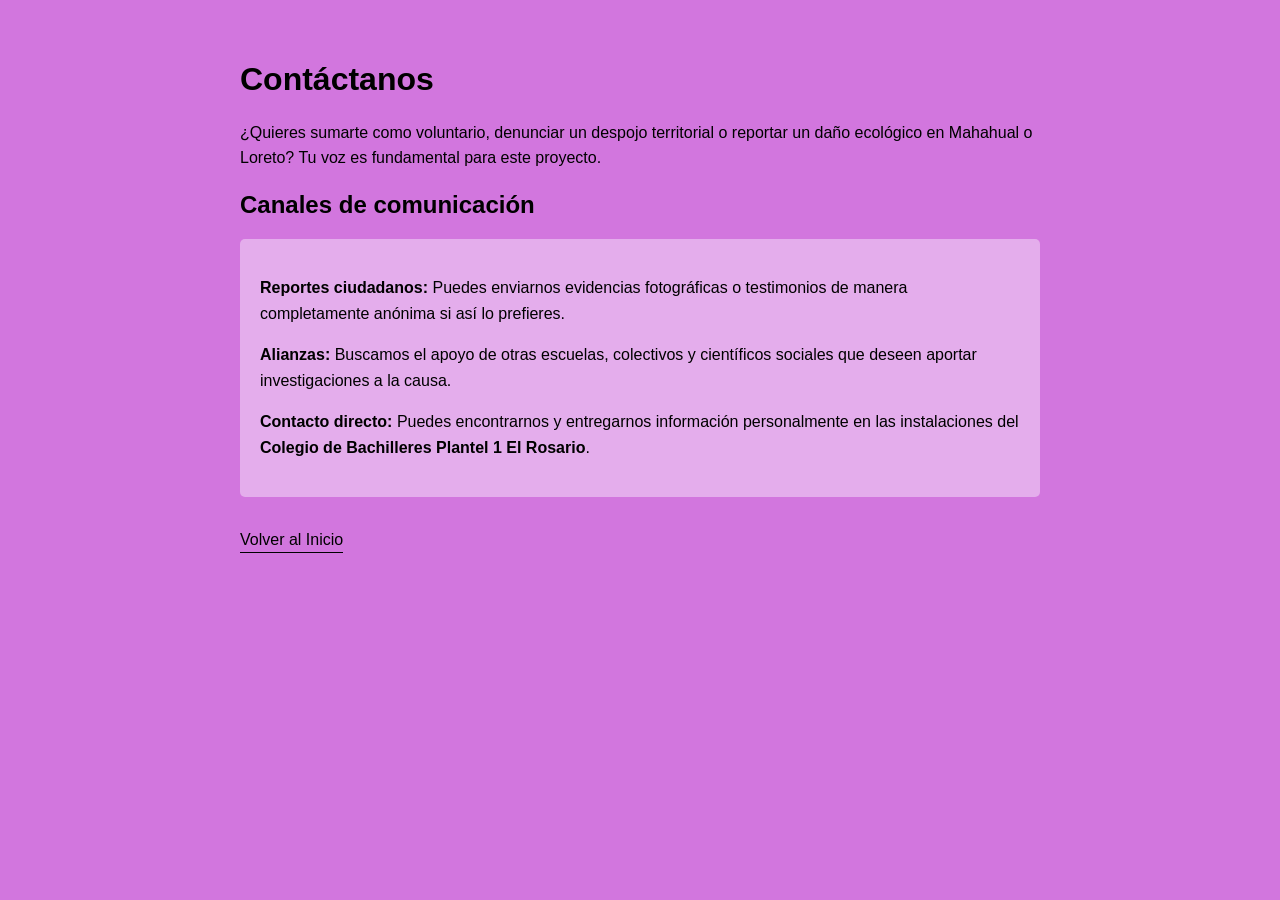
<file: contactanos.html>
<!DOCTYPE html>
<html lang="es">
<head>
    <meta charset="UTF-8">
    <title>Contáctanos - Defensa de Mahahual y Loreto</title>
    <style>
        body {
            background-color: #D276DE; /* Tercer color: Azul profundo claro */
            font-family: Arial, sans-serif;
            margin: 0;
            padding: 40px;
        }
        .contenedor-simple {
            max-width: 800px;
            margin: 0 auto;
        }
        h1, h2, strong {
            color: #000000 !important;
            font-weight: bold !important;
        }
        p, li, a {
            color: #000000 !important;
            font-weight: normal !important;
            line-height: 1.6;
        }
        .info-contacto {
            margin-top: 20px;
            background: rgba(255, 255, 255, 0.4);
            padding: 20px;
            border-radius: 5px;
        }
        .btn-regresar {
            display: inline-block;
            margin-top: 30px;
            text-decoration: none;
            border-bottom: 1px solid #000000;
        }
    </style>
</head>
<body>
    <div class="contenedor-simple">
        <h1>Contáctanos</h1>
        <p>¿Quieres sumarte como voluntario, denunciar un despojo territorial o reportar un daño ecológico en Mahahual o Loreto? Tu voz es fundamental para este proyecto.</p>
        
        <h2>Canales de comunicación</h2>
        <div class="info-contacto">
            <p><strong>Reportes ciudadanos:</strong> Puedes enviarnos evidencias fotográficas o testimonios de manera completamente anónima si así lo prefieres.</p>
            <p><strong>Alianzas:</strong> Buscamos el apoyo de otras escuelas, colectivos y científicos sociales que deseen aportar investigaciones a la causa.</p>
            <p><strong>Contacto directo:</strong> Puedes encontrarnos y entregarnos información personalmente en las instalaciones del <strong>Colegio de Bachilleres Plantel 1 El Rosario</strong>.</p>
        </div>
        
        <a href="index.html" class="btn-regresar">Volver al Inicio</a>
    </div>
</body>
</html>
</file>
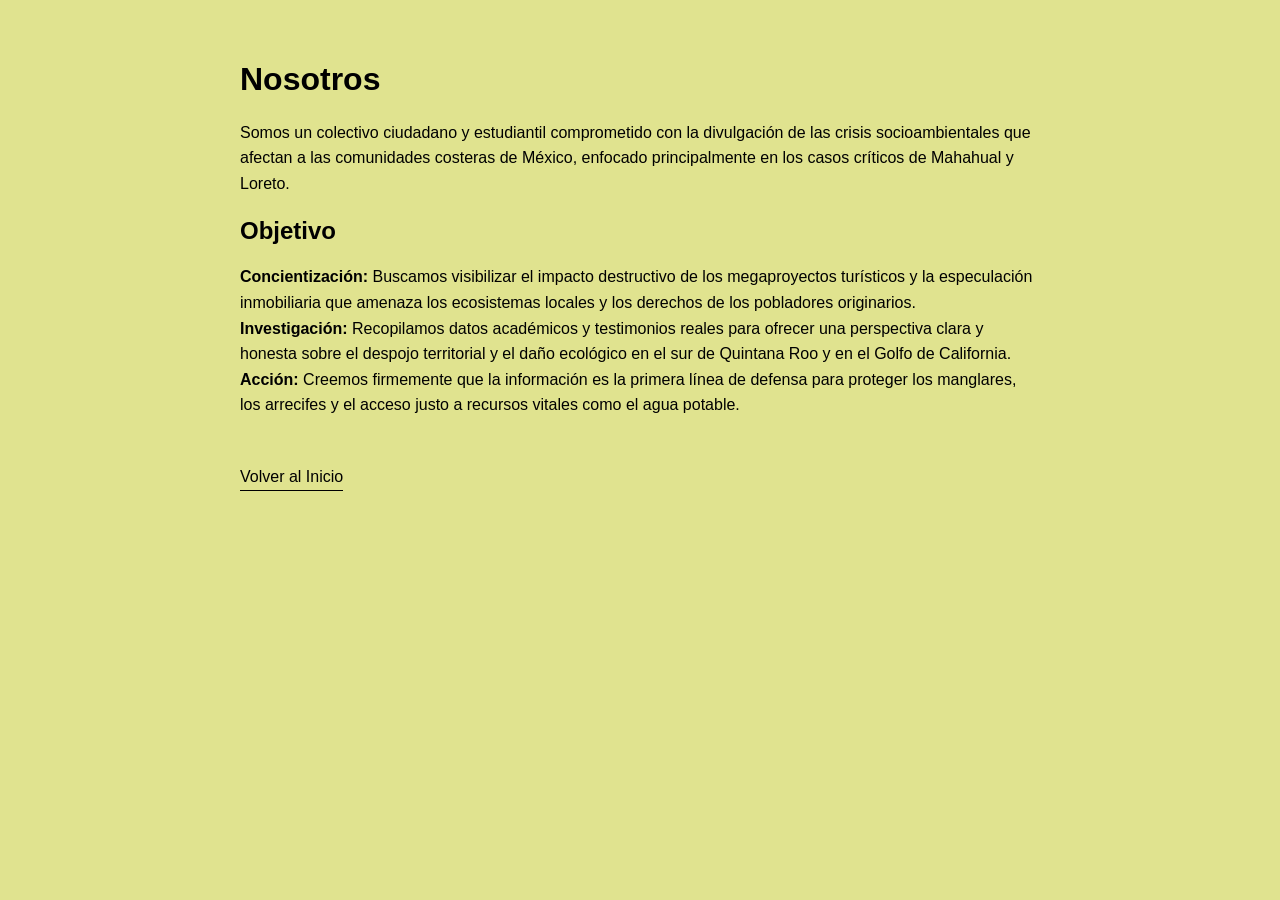
<file: nosotros.html>
<!DOCTYPE html>
<html lang="es">
<head>
    <meta charset="UTF-8">
    <title>Nosotros - Defensa de Mahahual y Loreto</title>
    <style>
        body {
            background-color: #E0E38F; /* Primer color: Arena de la costa */
            font-family: Arial, sans-serif;
            margin: 0;
            padding: 40px;
        }
        .contenedor-simple {
            max-width: 800px;
            margin: 0 auto;
        }
        h1, h2, strong {
            color: #000000 !important;
            font-weight: bold !important; /* Títulos en negritas */
        }
        p, li, a {
            color: #000000 !important;
            font-weight: normal !important; /* Información en texto normal */
            line-height: 1.6;
        }
        .btn-regresar {
            display: inline-block;
            margin-top: 30px;
            text-decoration: none;
            border-bottom: 1px solid #000000;
        }
    </style>
</head>
<body>
    <div class="contenedor-simple">
        <h1>Nosotros</h1>
        <p>Somos un colectivo ciudadano y estudiantil comprometido con la divulgación de las crisis socioambientales que afectan a las comunidades costeras de México, enfocado principalmente en los casos críticos de Mahahual y Loreto.</p>
        
        <h2>Objetivo</h2>
        <p><strong>Concientización:</strong> Buscamos visibilizar el impacto destructivo de los megaproyectos turísticos y la especulación inmobiliaria que amenaza los ecosistemas locales y los derechos de los pobladores originarios.<br><strong>Investigación:</strong> Recopilamos datos académicos y testimonios reales para ofrecer una perspectiva clara y honesta sobre el despojo territorial y el daño ecológico en el sur de Quintana Roo y en el Golfo de California.<br><strong>Acción:</strong> Creemos firmemente que la información es la primera línea de defensa para proteger los manglares, los arrecifes y el acceso justo a recursos vitales como el agua potable.</p>
        
        <a href="index.html" class="btn-regresar">Volver al Inicio</a>
    </div>
</body>
</html>
</file>
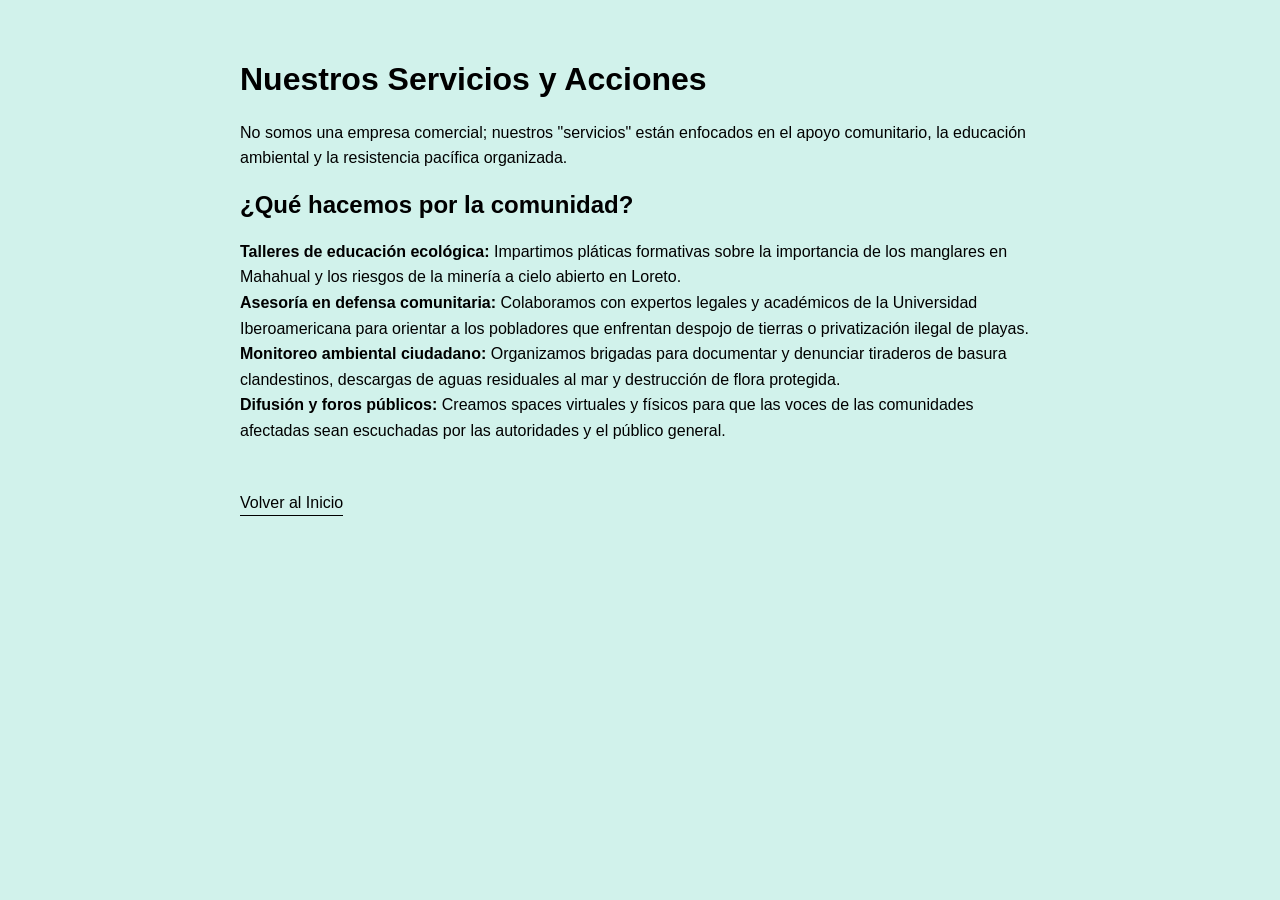
<file: servicios.html>
<!DOCTYPE html>
<html lang="es">
<head>
    <meta charset="UTF-8">
    <title>Servicios - Defensa de Mahahual y Loreto</title>
    <style>
        body {
            background-color: #d1f2eb; /* Tono Turquesa */
            font-family: Arial, sans-serif;
            margin: 0;
            padding: 40px;
        }
        .contenedor-simple {
            max-width: 800px;
            margin: 0 auto;
        }
        h1, h2, strong {
            color: #000000 !important;
            font-weight: bold !important;
        }
        p, li, a {
            color: #000000 !important;
            font-weight: normal !important;
            line-height: 1.6;
        }
        .btn-regresar {
            display: inline-block;
            margin-top: 30px;
            text-decoration: none;
            border-bottom: 1px solid #000000;
        }
    </style>
</head>
<body>
    <div class="contenedor-simple">
        <h1>Nuestros Servicios y Acciones</h1>
        <p>No somos una empresa comercial; nuestros "servicios" están enfocados en el apoyo comunitario, la educación ambiental y la resistencia pacífica organizada.</p>
        
        <h2>¿Qué hacemos por la comunidad?</h2>
        <p><strong>Talleres de educación ecológica:</strong> Impartimos pláticas formativas sobre la importancia de los manglares en Mahahual y los riesgos de la minería a cielo abierto en Loreto.<br><strong>Asesoría en defensa comunitaria:</strong> Colaboramos con expertos legales y académicos de la Universidad Iberoamericana para orientar a los pobladores que enfrentan despojo de tierras o privatización ilegal de playas.<br><strong>Monitoreo ambiental ciudadano:</strong> Organizamos brigadas para documentar y denunciar tiraderos de basura clandestinos, descargas de aguas residuales al mar y destrucción de flora protegida.<br><strong>Difusión y foros públicos:</strong> Creamos spaces virtuales y físicos para que las voces de las comunidades afectadas sean escuchadas por las autoridades y el público general.</p>
        
        <a href="index.html" class="btn-regresar">Volver al Inicio</a>
    </div>
</body>
</html>
</file>
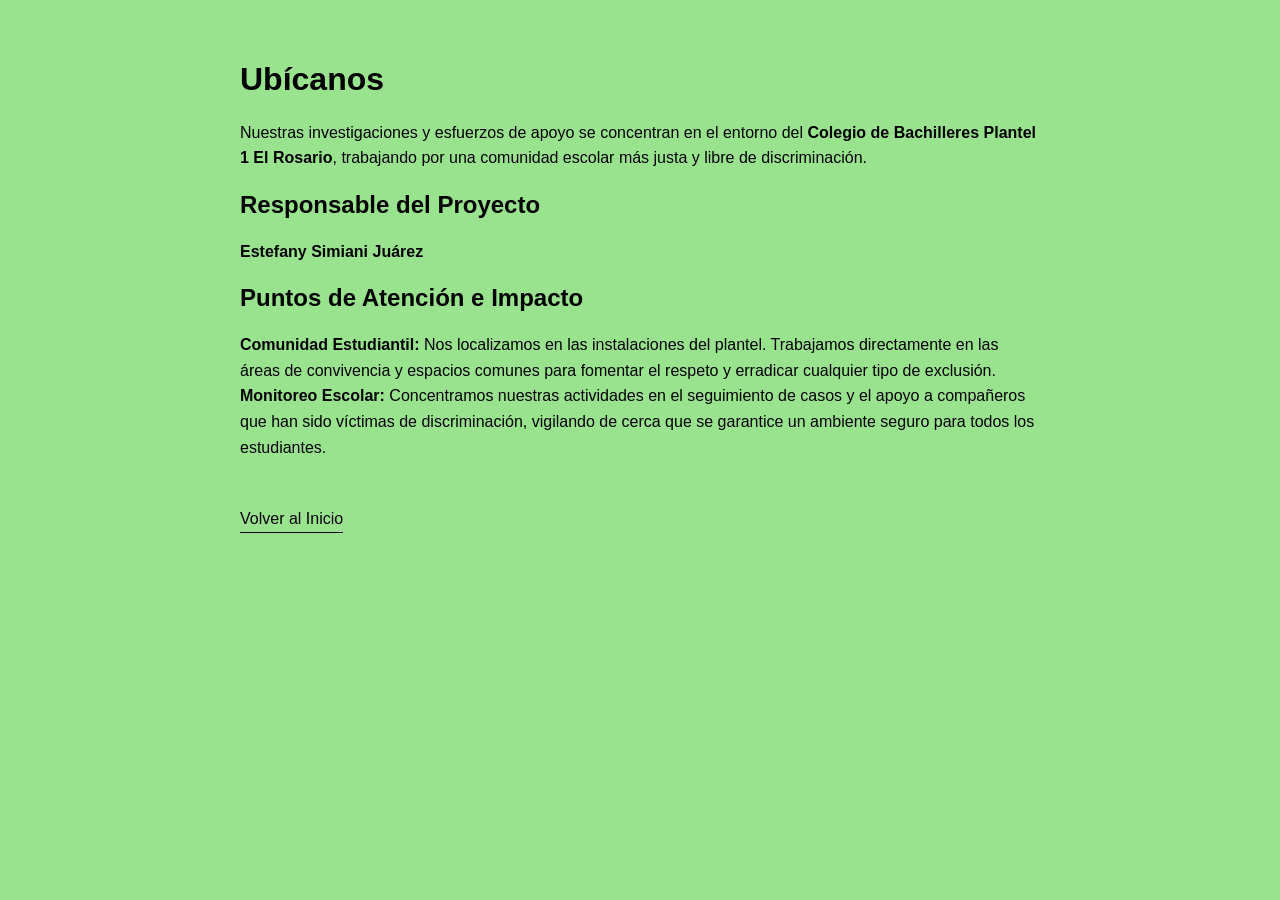
<file: ubicanos.html>
<!DOCTYPE html>
<html lang="es">
<head>
    <meta charset="UTF-8">
    <title>Ubícanos - Colegio de Bachilleres</title>
    <style>
        body {
            background-color: #99E38F; /* Tono Azul Cielo */
            font-family: Arial, sans-serif;
            margin: 0;
            padding: 40px;
        }
        .contenedor-simple {
            max-width: 800px;
            margin: 0 auto;
        }
        h1, h2, strong {
            color: #000000 !important;
            font-weight: bold !important;
        }
        p, li, a {
            color: #000000 !important;
            font-weight: normal !important;
            line-height: 1.6;
        }
        .btn-regresar {
            display: inline-block;
            margin-top: 30px;
            text-decoration: none;
            border-bottom: 1px solid #000000;
        }
    </style>
</head>
<body>
    <div class="contenedor-simple">
        <h1>Ubícanos</h1>
        <p>Nuestras investigaciones y esfuerzos de apoyo se concentran en el entorno del <strong>Colegio de Bachilleres Plantel 1 El Rosario</strong>, trabajando por una comunidad escolar más justa y libre de discriminación.</p>
        
        <h2>Responsable del Proyecto</h2>
        <p><strong>Estefany Simiani Juárez</strong></p>
        
        <h2>Puntos de Atención e Impacto</h2>
        <p><strong>Comunidad Estudiantil:</strong> Nos localizamos en las instalaciones del plantel. Trabajamos directamente en las áreas de convivencia y espacios comunes para fomentar el respeto y erradicar cualquier tipo de exclusión.<br>
        <strong>Monitoreo Escolar:</strong> Concentramos nuestras actividades en el seguimiento de casos y el apoyo a compañeros que han sido víctimas de discriminación, vigilando de cerca que se garantice un ambiente seguro para todos los estudiantes.</p>
        
        <a href="index.html" class="btn-regresar">Volver al Inicio</a>
    </div>
</body>
</html>
</file>
